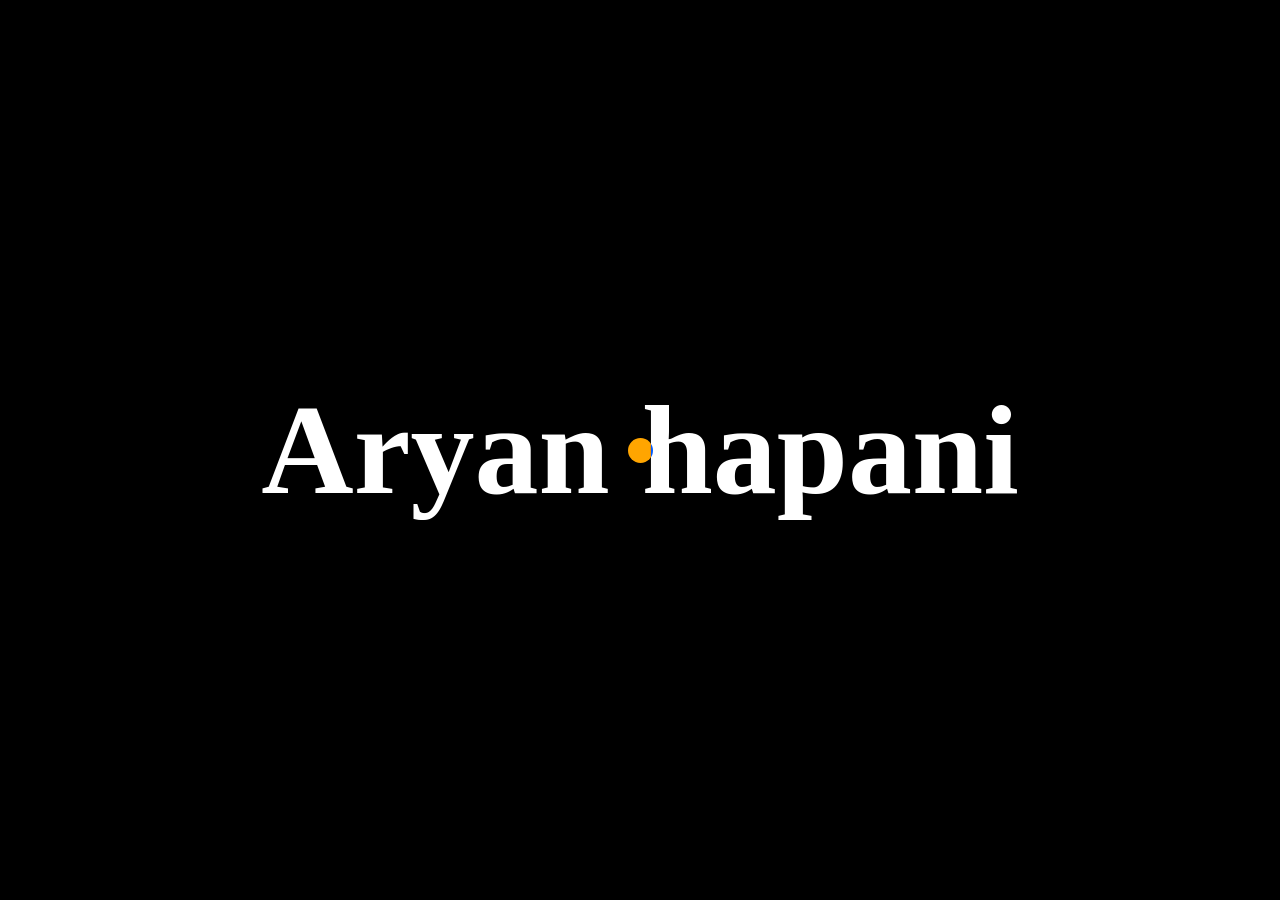
<file: custom_cursor/index.html>
<!DOCTYPE html>
<html lang="en">
<head>
    <meta charset="UTF-8">
    <meta name="viewport" content="width=device-width, initial-scale=1.0">
    <title>Document</title>
    <link rel="stylesheet" href="style.css">
</head>
<body>
   <main>
    <div class="cursor"></div>
    <h2>Aryan hapani</h2>
   </main>    




    <script src="script.js"></script>
</body>
</html>
</file>
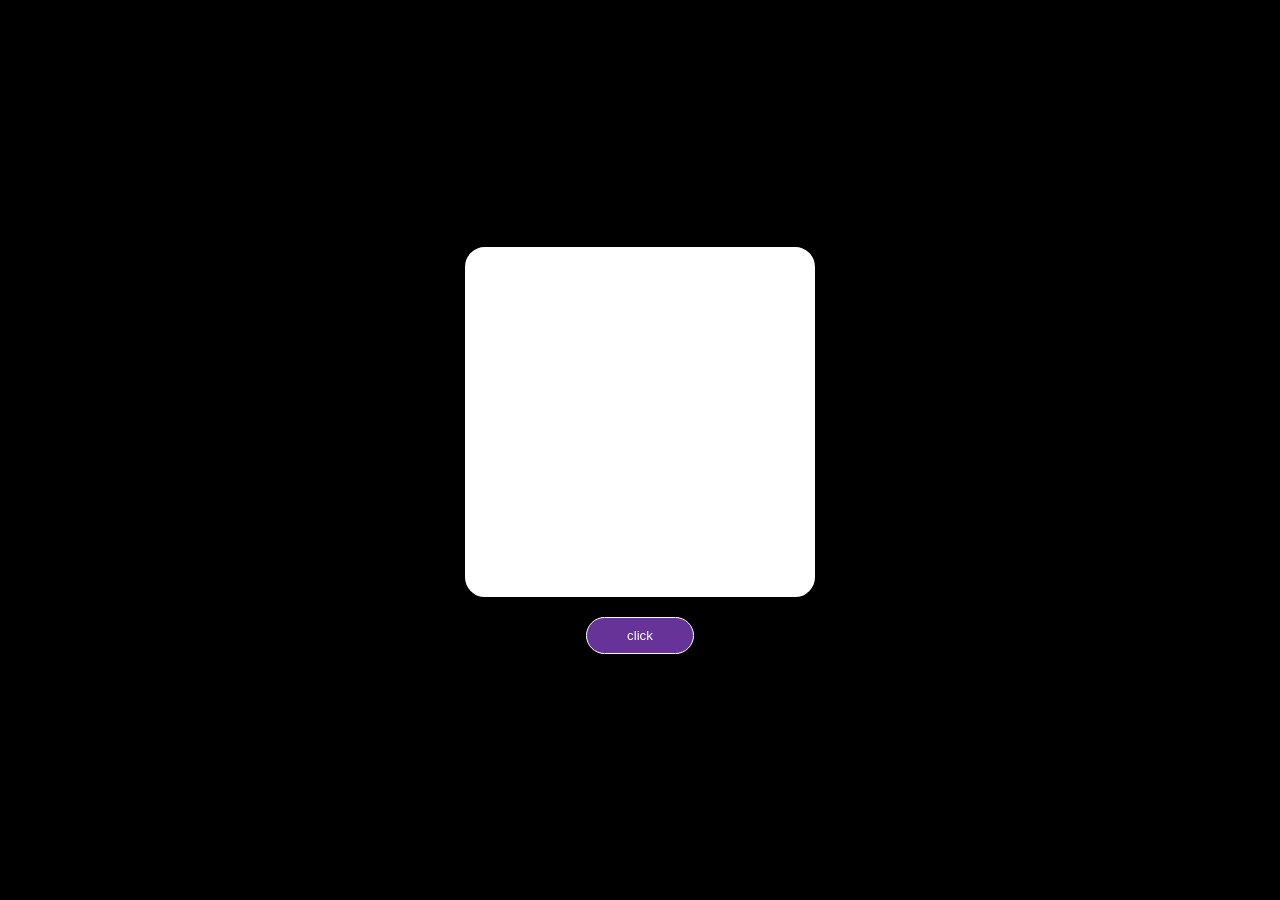
<file: day 1/index.html>
<!DOCTYPE html>
<html lang="en">
<head>
    <meta charset="UTF-8">
    <meta name="viewport" content="width=device-width, initial-scale=1.0">
    <title>Document</title>
    <link rel="stylesheet" href="style.css">
</head>
<body> 
    
    <div class="box"></div>
    <button class="btn">click</button>

    <script src="script.js"></script>
</body>
</html>
</file>
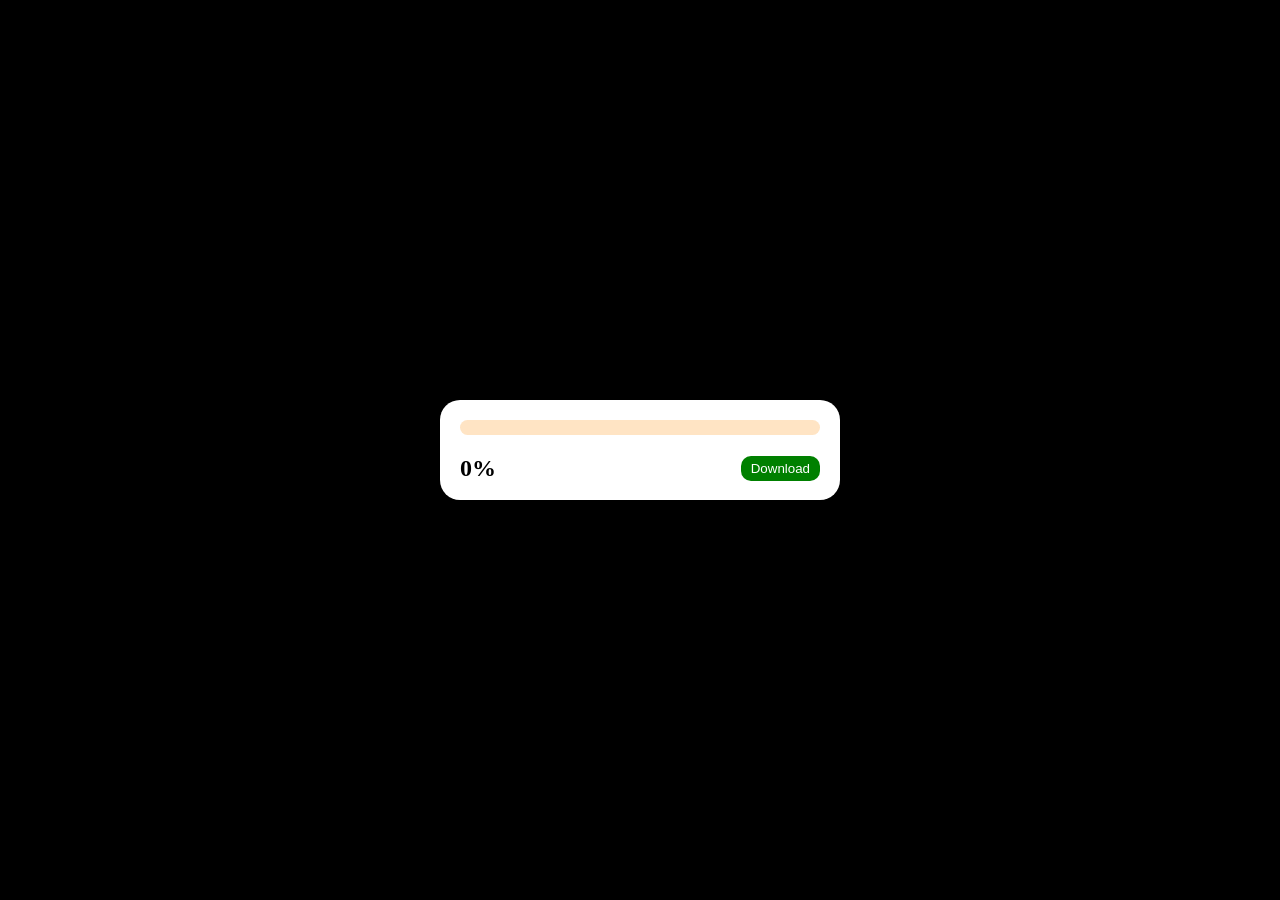
<file: day 3/index.html>
<!DOCTYPE html>
<html lang="en">
<head>
    <meta charset="UTF-8">
    <meta name="viewport" content="width=device-width, initial-scale=1.0">
    <link rel="stylesheet" href="style.css">
    <title>Document</title>
</head>
<body>
    
    <div class="card">
        <div class="ouetr">
            <div class="inner"></div>
        </div>
        <div class="bottom">
            <h2>0%</h2>
            <button>Download</button>
        </div>
    </div>

    <script src="script.js"></script>
</body>
</html>
</file>
<file: custom_cursor/style.css>
*{
    margin: 0;
    padding: 0;
    box-sizing: border-box;
}

html,body{
    height: 100%;
    width: 100%;
    background-color: #000;
    color: white;
    overflow: hidden;
    
}
main{
    height: 100%;
    width: 100%;
    display: flex;
    align-items: center;
    justify-content: center;
    
}

main h2{
    font-size: 10vw;
    
}

main .cursor{
    height: 25px;
    width: 25px;
    background-color: orange;
    border-radius: 50%;
    position: absolute;
    mix-blend-mode: difference;
    transition: all ease 0.1s;
}
</file>
<file: day 1/style.css>
*{
    margin: 0;
    padding: 0;
    box-sizing: border-box;
    background-color: #000;
    color: white;
}

html,body{
    height: 100%;
    width: 100%;
    display: flex;
    align-items: center;
    justify-content: center;
    flex-direction: column;
}

.box{
    height: 350px;
    width: 350px;
    background-color: white;
    margin-bottom: 20px;
    border-radius: 20px;
    border: 5px solid #fff;
    
}

.btn{
    background-color: rebeccapurple;
    color: white;
    padding: 10px 40px;
    border-radius: 20px;
    border: 1px solid #fff;
}
</file>
<file: day 3/style.css>
*{
    margin: 0;
    padding: 0;
    box-sizing: border-box;
}

html,body{
    height: 100%;
    width: 100%;
    background-color: #000;
    color: #ffff;
    display: flex;
    align-items: center;
    justify-content: center;
    
}

.card{
    width: 400px;
    height: 100px;
    background-color: #ffff;
    color: #000;
    padding: 20px 20px;
    border-radius: 20px;
    
}

.ouetr{
    height: 15px;
    width: 100%;
    background-color: bisque;
    margin-bottom: 20px;
    border-radius: 20px;
    
}

.inner{
    height: 15px;
    width: 0%;
    border-radius: 20px;
    background-color: green;
}

.bottom{
    display: flex;
    align-items: center;
    justify-content: space-between;
}

.bottom button{
    padding: 5px 10px;
    background-color: green;
    color: #fff;
    border: none;
    border-radius: 10px;
}
</file>
